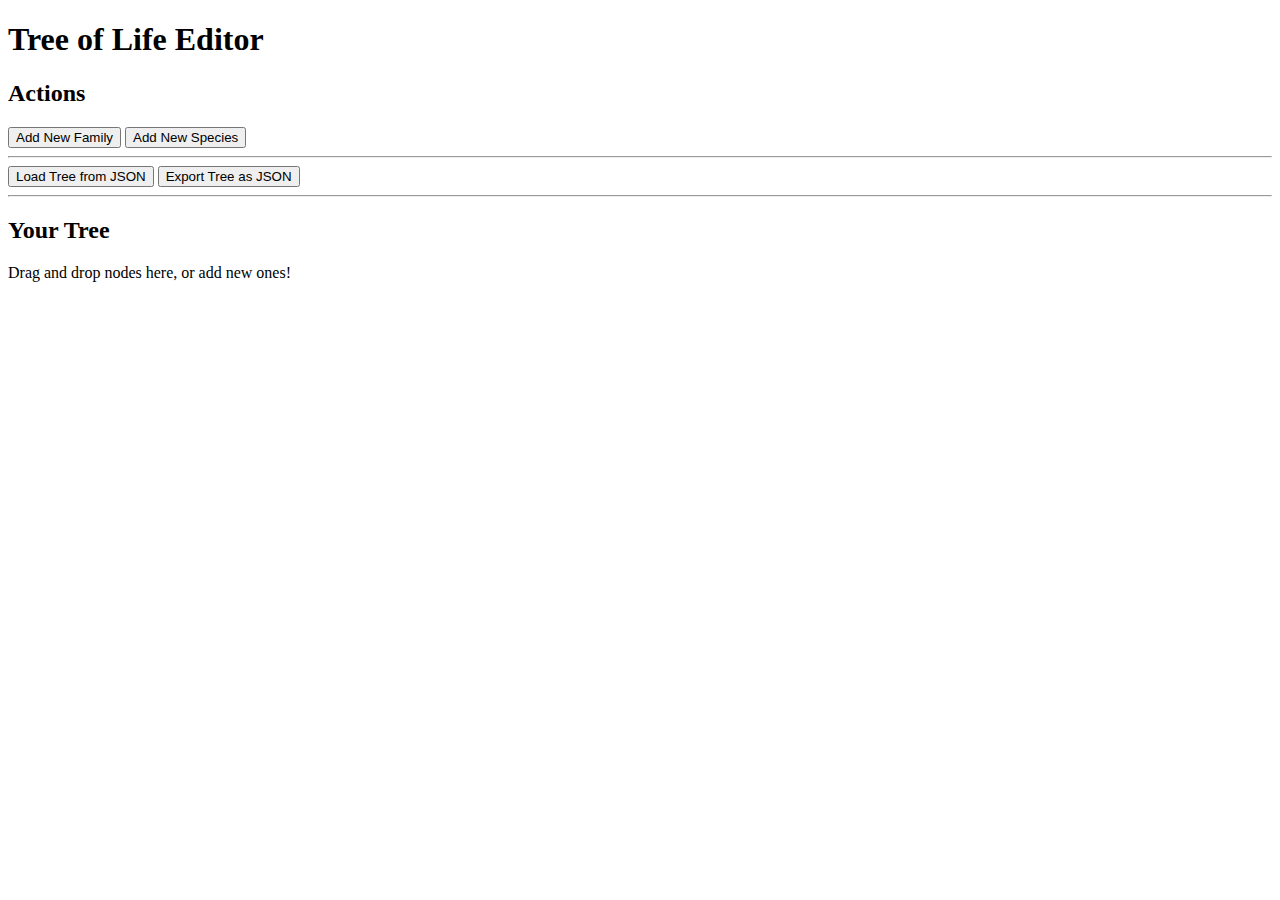
<file: editor.html>
<!DOCTYPE html>
<html lang="en">
<head>
    <meta charset="UTF-8">
    <meta name="viewport" content="width=device-width, initial-scale=1.0">
    <title>Tree of Life Editor</title>
    <link rel="stylesheet" href="css/editor.css">
</head>
<body>
    <header>
        <h1>Tree of Life Editor</h1>
    </header>
    <main>
        <aside class="controls">
            <h2>Actions</h2>
            <button id="addFamilyBtn">Add New Family</button>
            <button id="addSpeciesBtn">Add New Species</button>
            <hr>
            <input type="file" id="loadJsonInput" accept=".json" style="display: none;">
            <button id="loadJsonBtn">Load Tree from JSON</button>
            <button id="exportJsonBtn">Export Tree as JSON</button>
            <hr>
            <div id="nodePropertiesPanel" style="display: none;">
                <h3>Edit Node</h3>
                <label for="editName">Name:</label>
                <input type="text" id="editName"><br>
                <label for="editDescription">Description:</label>
                <textarea id="editDescription"></textarea><br>
                <label for="editImageUrl">Image URL:</label>
                <input type="text" id="editImageUrl"><br>
                <input type="checkbox" id="editIsSpecies">
                <label for="editIsSpecies">Is Species?</label><br>
                <button id="saveEditBtn">Save Changes</button>
                <button id="deleteNodeBtn">Delete Node</button>
            </div>
        </aside>
        <section class="tree-container">
            <h2>Your Tree</h2>
            <div id="treeVisualization" class="tree-root">
                <div class="empty-tree-message">Drag and drop nodes here, or add new ones!</div>
            </div>
        </section>
    </main>
    <script src="js/editor.js"></script>
</body>
</html>
</file>
<file: css/editor.css>

</file>
